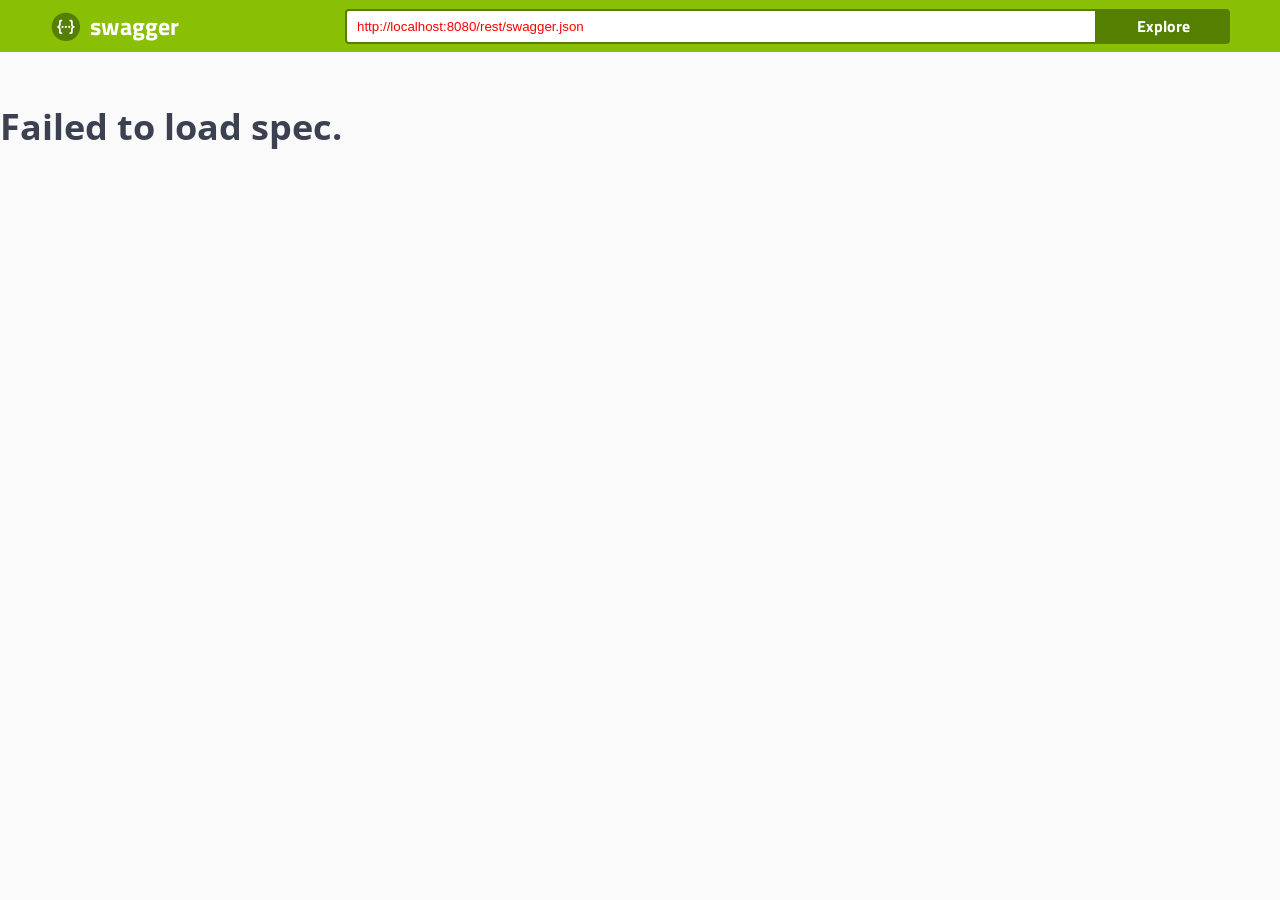
<file: web/swagger/index.html>
<!-- HTML for static distribution bundle build -->
<!DOCTYPE html>
<html lang="en">
<head>
  <meta charset="UTF-8">
  <title>Swagger UI</title>
  <link href="https://fonts.googleapis.com/css?family=Open+Sans:400,700|Source+Code+Pro:300,600|Titillium+Web:400,600,700" rel="stylesheet">
  <link rel="stylesheet" type="text/css" href="swagger-ui.css" >
  <link rel="icon" type="image/png" href="favicon-32x32.png" sizes="32x32" />
  <link rel="icon" type="image/png" href="favicon-16x16.png" sizes="16x16" />
  <style>
    html
    {
        box-sizing: border-box;
        overflow: -moz-scrollbars-vertical;
        overflow-y: scroll;
    }
    *,
    *:before,
    *:after
    {
        box-sizing: inherit;
    }

    body {
      margin:0;
      background: #fafafa;
    }
  </style>
</head>

<body>

<svg xmlns="http://www.w3.org/2000/svg" xmlns:xlink="http://www.w3.org/1999/xlink" style="position:absolute;width:0;height:0">
  <defs>
    <symbol viewBox="0 0 20 20" id="unlocked">
          <path d="M15.8 8H14V5.6C14 2.703 12.665 1 10 1 7.334 1 6 2.703 6 5.6V6h2v-.801C8 3.754 8.797 3 10 3c1.203 0 2 .754 2 2.199V8H4c-.553 0-1 .646-1 1.199V17c0 .549.428 1.139.951 1.307l1.197.387C5.672 18.861 6.55 19 7.1 19h5.8c.549 0 1.428-.139 1.951-.307l1.196-.387c.524-.167.953-.757.953-1.306V9.199C17 8.646 16.352 8 15.8 8z"></path>
    </symbol>

    <symbol viewBox="0 0 20 20" id="locked">
      <path d="M15.8 8H14V5.6C14 2.703 12.665 1 10 1 7.334 1 6 2.703 6 5.6V8H4c-.553 0-1 .646-1 1.199V17c0 .549.428 1.139.951 1.307l1.197.387C5.672 18.861 6.55 19 7.1 19h5.8c.549 0 1.428-.139 1.951-.307l1.196-.387c.524-.167.953-.757.953-1.306V9.199C17 8.646 16.352 8 15.8 8zM12 8H8V5.199C8 3.754 8.797 3 10 3c1.203 0 2 .754 2 2.199V8z"/>
    </symbol>

    <symbol viewBox="0 0 20 20" id="close">
      <path d="M14.348 14.849c-.469.469-1.229.469-1.697 0L10 11.819l-2.651 3.029c-.469.469-1.229.469-1.697 0-.469-.469-.469-1.229 0-1.697l2.758-3.15-2.759-3.152c-.469-.469-.469-1.228 0-1.697.469-.469 1.228-.469 1.697 0L10 8.183l2.651-3.031c.469-.469 1.228-.469 1.697 0 .469.469.469 1.229 0 1.697l-2.758 3.152 2.758 3.15c.469.469.469 1.229 0 1.698z"/>
    </symbol>

    <symbol viewBox="0 0 20 20" id="large-arrow">
      <path d="M13.25 10L6.109 2.58c-.268-.27-.268-.707 0-.979.268-.27.701-.27.969 0l7.83 7.908c.268.271.268.709 0 .979l-7.83 7.908c-.268.271-.701.27-.969 0-.268-.269-.268-.707 0-.979L13.25 10z"/>
    </symbol>

    <symbol viewBox="0 0 20 20" id="large-arrow-down">
      <path d="M17.418 6.109c.272-.268.709-.268.979 0s.271.701 0 .969l-7.908 7.83c-.27.268-.707.268-.979 0l-7.908-7.83c-.27-.268-.27-.701 0-.969.271-.268.709-.268.979 0L10 13.25l7.418-7.141z"/>
    </symbol>


    <symbol viewBox="0 0 24 24" id="jump-to">
      <path d="M19 7v4H5.83l3.58-3.59L8 6l-6 6 6 6 1.41-1.41L5.83 13H21V7z"/>
    </symbol>

    <symbol viewBox="0 0 24 24" id="expand">
      <path d="M10 18h4v-2h-4v2zM3 6v2h18V6H3zm3 7h12v-2H6v2z"/>
    </symbol>

  </defs>
</svg>

<div id="swagger-ui"></div>

<script src="swagger-ui-bundle.js"> </script>
<script src="swagger-ui-standalone-preset.js"> </script>
<script>
window.onload = function() {
  // Build a system
  const ui = SwaggerUIBundle({
    url: "http://localhost:8080/rest/swagger.json",
    dom_id: '#swagger-ui',
    presets: [
      SwaggerUIBundle.presets.apis,
      SwaggerUIStandalonePreset
    ],
    plugins: [
      SwaggerUIBundle.plugins.DownloadUrl
    ],
    layout: "StandaloneLayout"
  })

  window.ui = ui
}
</script>
</body>

</html>
</file>
<file: web/swagger/swagger-ui.css>
@charset "UTF-8";.swagger-ui html{box-sizing:border-box}.swagger-ui *,.swagger-ui :after,.swagger-ui :before{box-sizing:inherit}.swagger-ui body{margin:0;background:#fafafa}.swagger-ui .wrapper{width:100%;max-width:1460px;margin:0 auto;padding:0 20px}.swagger-ui .opblock-tag-section{display:-webkit-box;display:-ms-flexbox;display:flex;-webkit-box-orient:vertical;-webkit-box-direction:normal;-ms-flex-direction:column;flex-direction:column}.swagger-ui .opblock-tag{display:-webkit-box;display:-ms-flexbox;display:flex;padding:10px 20px 10px 10px;cursor:pointer;transition:all .2s;border-bottom:1px solid rgba(59,65,81,.3);-webkit-box-align:center;-ms-flex-align:center;align-items:center}.swagger-ui .opblock-tag:hover{background:rgba(0,0,0,.02)}.swagger-ui .opblock-tag{font-size:24px;margin:0 0 5px;font-family:Titillium Web,sans-serif;color:#3b4151}.swagger-ui .opblock-tag.no-desc span{-webkit-box-flex:1;-ms-flex:1;flex:1}.swagger-ui .opblock-tag svg{transition:all .4s}.swagger-ui .opblock-tag small{font-size:14px;font-weight:400;padding:0 10px;-webkit-box-flex:1;-ms-flex:1;flex:1;font-family:Open Sans,sans-serif;color:#3b4151}.swagger-ui .parаmeter__type{font-size:12px;padding:5px 0;font-family:Source Code Pro,monospace;font-weight:600;color:#3b4151}.swagger-ui .view-line-link{position:relative;top:3px;width:20px;margin:0 5px;cursor:pointer;transition:all .5s}.swagger-ui .opblock{margin:0 0 15px;border:1px solid #000;border-radius:4px;box-shadow:0 0 3px rgba(0,0,0,.19)}.swagger-ui .opblock.is-open .opblock-summary{border-bottom:1px solid #000}.swagger-ui .opblock .opblock-section-header{padding:8px 20px;background:hsla(0,0%,100%,.8);box-shadow:0 1px 2px rgba(0,0,0,.1)}.swagger-ui .opblock .opblock-section-header,.swagger-ui .opblock .opblock-section-header label{display:-webkit-box;display:-ms-flexbox;display:flex;-webkit-box-align:center;-ms-flex-align:center;align-items:center}.swagger-ui .opblock .opblock-section-header label{font-size:12px;font-weight:700;margin:0;font-family:Titillium Web,sans-serif;color:#3b4151}.swagger-ui .opblock .opblock-section-header label span{padding:0 10px 0 0}.swagger-ui .opblock .opblock-section-header h4{font-size:14px;margin:0;-webkit-box-flex:1;-ms-flex:1;flex:1;font-family:Titillium Web,sans-serif;color:#3b4151}.swagger-ui .opblock .opblock-summary-method{font-size:14px;font-weight:700;min-width:80px;padding:6px 15px;text-align:center;border-radius:3px;background:#000;text-shadow:0 1px 0 rgba(0,0,0,.1);font-family:Titillium Web,sans-serif;color:#fff}.swagger-ui .opblock .opblock-summary-path,.swagger-ui .opblock .opblock-summary-path__deprecated{font-size:16px;display:-webkit-box;display:-ms-flexbox;display:flex;padding:0 10px;font-family:Source Code Pro,monospace;font-weight:600;color:#3b4151;-webkit-box-align:center;-ms-flex-align:center;align-items:center}.swagger-ui .opblock .opblock-summary-path .view-line-link,.swagger-ui .opblock .opblock-summary-path__deprecated .view-line-link{position:relative;top:2px;width:0;margin:0;cursor:pointer;transition:all .5s}.swagger-ui .opblock .opblock-summary-path:hover .view-line-link,.swagger-ui .opblock .opblock-summary-path__deprecated:hover .view-line-link{width:18px;margin:0 5px}.swagger-ui .opblock .opblock-summary-path__deprecated{text-decoration:line-through}.swagger-ui .opblock .opblock-summary-description{font-size:13px;-webkit-box-flex:1;-ms-flex:1;flex:1;font-family:Open Sans,sans-serif;color:#3b4151}.swagger-ui .opblock .opblock-summary{display:-webkit-box;display:-ms-flexbox;display:flex;padding:5px;cursor:pointer;-webkit-box-align:center;-ms-flex-align:center;align-items:center}.swagger-ui .opblock.opblock-post{border-color:#49cc90;background:rgba(73,204,144,.1)}.swagger-ui .opblock.opblock-post .opblock-summary-method{background:#49cc90}.swagger-ui .opblock.opblock-post .opblock-summary{border-color:#49cc90}.swagger-ui .opblock.opblock-put{border-color:#fca130;background:rgba(252,161,48,.1)}.swagger-ui .opblock.opblock-put .opblock-summary-method{background:#fca130}.swagger-ui .opblock.opblock-put .opblock-summary{border-color:#fca130}.swagger-ui .opblock.opblock-delete{border-color:#f93e3e;background:rgba(249,62,62,.1)}.swagger-ui .opblock.opblock-delete .opblock-summary-method{background:#f93e3e}.swagger-ui .opblock.opblock-delete .opblock-summary{border-color:#f93e3e}.swagger-ui .opblock.opblock-get{border-color:#61affe;background:rgba(97,175,254,.1)}.swagger-ui .opblock.opblock-get .opblock-summary-method{background:#61affe}.swagger-ui .opblock.opblock-get .opblock-summary{border-color:#61affe}.swagger-ui .opblock.opblock-patch{border-color:#50e3c2;background:rgba(80,227,194,.1)}.swagger-ui .opblock.opblock-patch .opblock-summary-method{background:#50e3c2}.swagger-ui .opblock.opblock-patch .opblock-summary{border-color:#50e3c2}.swagger-ui .opblock.opblock-head{border-color:#9012fe;background:rgba(144,18,254,.1)}.swagger-ui .opblock.opblock-head .opblock-summary-method{background:#9012fe}.swagger-ui .opblock.opblock-head .opblock-summary{border-color:#9012fe}.swagger-ui .opblock.opblock-options{border-color:#0d5aa7;background:rgba(13,90,167,.1)}.swagger-ui .opblock.opblock-options .opblock-summary-method{background:#0d5aa7}.swagger-ui .opblock.opblock-options .opblock-summary{border-color:#0d5aa7}.swagger-ui .opblock.opblock-deprecated{opacity:.6;border-color:#ebebeb;background:hsla(0,0%,92%,.1)}.swagger-ui .opblock.opblock-deprecated .opblock-summary-method{background:#ebebeb}.swagger-ui .opblock.opblock-deprecated .opblock-summary{border-color:#ebebeb}.swagger-ui .opblock .opblock-schemes{padding:8px 20px}.swagger-ui .opblock .opblock-schemes .schemes-title{padding:0 10px 0 0}.swagger-ui .tab{display:-webkit-box;display:-ms-flexbox;display:flex;margin:20px 0 10px;padding:0;list-style:none}.swagger-ui .tab li{font-size:12px;min-width:100px;min-width:90px;padding:0;cursor:pointer;font-family:Titillium Web,sans-serif;color:#3b4151}.swagger-ui .tab li:first-of-type{position:relative;padding-left:0}.swagger-ui .tab li:first-of-type:after{position:absolute;top:0;right:6px;width:1px;height:100%;content:"";background:rgba(0,0,0,.2)}.swagger-ui .tab li.active{font-weight:700}.swagger-ui .opblock-description-wrapper,.swagger-ui .opblock-title_normal{padding:15px 20px}.swagger-ui .opblock-description-wrapper,.swagger-ui .opblock-description-wrapper h4,.swagger-ui .opblock-title_normal,.swagger-ui .opblock-title_normal h4{font-size:12px;margin:0 0 5px;font-family:Open Sans,sans-serif;color:#3b4151}.swagger-ui .opblock-description-wrapper p,.swagger-ui .opblock-title_normal p{font-size:14px;margin:0;font-family:Open Sans,sans-serif;color:#3b4151}.swagger-ui .execute-wrapper{padding:20px;text-align:right}.swagger-ui .execute-wrapper .btn{width:100%;padding:8px 40px}.swagger-ui .body-param-options{display:-webkit-box;display:-ms-flexbox;display:flex;-webkit-box-orient:vertical;-webkit-box-direction:normal;-ms-flex-direction:column;flex-direction:column}.swagger-ui .body-param-options .body-param-edit{padding:10px 0}.swagger-ui .body-param-options label{padding:8px 0}.swagger-ui .body-param-options label select{margin:3px 0 0}.swagger-ui .responses-inner{padding:20px}.swagger-ui .responses-inner h4,.swagger-ui .responses-inner h5{font-size:12px;margin:10px 0 5px;font-family:Open Sans,sans-serif;color:#3b4151}.swagger-ui .response-col_status{font-size:14px;font-family:Open Sans,sans-serif;color:#3b4151}.swagger-ui .response-col_status .response-undocumented{font-size:11px;font-family:Source Code Pro,monospace;font-weight:600;color:#999}.swagger-ui .response-col_description__inner span{font-size:12px;font-style:italic;display:block;margin:10px 0;padding:10px;border-radius:4px;background:#41444e;font-family:Source Code Pro,monospace;font-weight:600;color:#fff}.swagger-ui .response-col_description__inner span p{margin:0}.swagger-ui .opblock-body pre{font-size:12px;margin:0;padding:10px;white-space:pre-wrap;border-radius:4px;background:#41444e;font-family:Source Code Pro,monospace;font-weight:600;color:#fff}.swagger-ui .opblock-body pre span{color:#fff!important}.swagger-ui .opblock-body pre .headerline{display:block}.swagger-ui .scheme-container{margin:0 0 20px;padding:30px 0;background:#fff;box-shadow:0 1px 2px 0 rgba(0,0,0,.15)}.swagger-ui .scheme-container .schemes{display:-webkit-box;display:-ms-flexbox;display:flex;-webkit-box-align:center;-ms-flex-align:center;align-items:center}.swagger-ui .scheme-container .schemes>label{font-size:12px;font-weight:700;display:-webkit-box;display:-ms-flexbox;display:flex;-webkit-box-orient:vertical;-webkit-box-direction:normal;-ms-flex-direction:column;flex-direction:column;margin:-20px 15px 0 0;font-family:Titillium Web,sans-serif;color:#3b4151}.swagger-ui .scheme-container .schemes>label select{min-width:130px;text-transform:uppercase}.swagger-ui .loading-container{padding:40px 0 60px}.swagger-ui .loading-container .loading{position:relative}.swagger-ui .loading-container .loading:after{font-size:10px;font-weight:700;position:absolute;top:50%;left:50%;content:"loading";-webkit-transform:translate(-50%,-50%);transform:translate(-50%,-50%);text-transform:uppercase;font-family:Titillium Web,sans-serif;color:#3b4151}.swagger-ui .loading-container .loading:before{position:absolute;top:50%;left:50%;display:block;width:60px;height:60px;margin:-30px;content:"";-webkit-animation:rotation 1s infinite linear,opacity .5s;animation:rotation 1s infinite linear,opacity .5s;opacity:1;border:2px solid rgba(85,85,85,.1);border-top-color:rgba(0,0,0,.6);border-radius:100%;-webkit-backface-visibility:hidden;backface-visibility:hidden}@-webkit-keyframes rotation{to{-webkit-transform:rotate(1turn);transform:rotate(1turn)}}@keyframes rotation{to{-webkit-transform:rotate(1turn);transform:rotate(1turn)}}@-webkit-keyframes blinker{50%{opacity:0}}@keyframes blinker{50%{opacity:0}}.swagger-ui .btn{font-size:14px;font-weight:700;padding:5px 23px;transition:all .3s;border:2px solid #888;border-radius:4px;background:transparent;box-shadow:0 1px 2px rgba(0,0,0,.1);font-family:Titillium Web,sans-serif;color:#3b4151}.swagger-ui .btn[disabled]{cursor:not-allowed;opacity:.3}.swagger-ui .btn:hover{box-shadow:0 0 5px rgba(0,0,0,.3)}.swagger-ui .btn.cancel{border-color:#ff6060;font-family:Titillium Web,sans-serif;color:#ff6060}.swagger-ui .btn.authorize{line-height:1;display:inline;color:#49cc90;border-color:#49cc90}.swagger-ui .btn.authorize span{float:left;padding:4px 20px 0 0}.swagger-ui .btn.authorize svg{fill:#49cc90}.swagger-ui .btn.execute{-webkit-animation:pulse 2s infinite;animation:pulse 2s infinite;color:#fff;border-color:#4990e2}@-webkit-keyframes pulse{0%{color:#fff;background:#4990e2;box-shadow:0 0 0 0 rgba(73,144,226,.8)}70%{box-shadow:0 0 0 5px rgba(73,144,226,0)}to{color:#fff;background:#4990e2;box-shadow:0 0 0 0 rgba(73,144,226,0)}}@keyframes pulse{0%{color:#fff;background:#4990e2;box-shadow:0 0 0 0 rgba(73,144,226,.8)}70%{box-shadow:0 0 0 5px rgba(73,144,226,0)}to{color:#fff;background:#4990e2;box-shadow:0 0 0 0 rgba(73,144,226,0)}}.swagger-ui .btn-group{display:-webkit-box;display:-ms-flexbox;display:flex;padding:30px}.swagger-ui .btn-group .btn{-webkit-box-flex:1;-ms-flex:1;flex:1}.swagger-ui .btn-group .btn:first-child{border-radius:4px 0 0 4px}.swagger-ui .btn-group .btn:last-child{border-radius:0 4px 4px 0}.swagger-ui .authorization__btn{padding:0 10px;border:none;background:none}.swagger-ui .authorization__btn.locked{opacity:1}.swagger-ui .authorization__btn.unlocked{opacity:.4}.swagger-ui .expand-methods,.swagger-ui .expand-operation{border:none;background:none}.swagger-ui .expand-methods svg,.swagger-ui .expand-operation svg{width:20px;height:20px}.swagger-ui .expand-methods{padding:0 10px}.swagger-ui .expand-methods:hover svg{fill:#444}.swagger-ui .expand-methods svg{transition:all .3s;fill:#777}.swagger-ui button{cursor:pointer;outline:none}.swagger-ui select{font-size:14px;font-weight:700;padding:5px 40px 5px 10px;border:2px solid #41444e;border-radius:4px;background:#f7f7f7 url([data-uri]) right 10px center no-repeat;background-size:20px;box-shadow:0 1px 2px 0 rgba(0,0,0,.25);font-family:Titillium Web,sans-serif;color:#3b4151;-webkit-appearance:none;-moz-appearance:none;appearance:none}.swagger-ui select[multiple]{margin:5px 0;padding:5px;background:#f7f7f7}.swagger-ui .opblock-body select{min-width:230px}.swagger-ui label{font-size:12px;font-weight:700;margin:0 0 5px;font-family:Titillium Web,sans-serif;color:#3b4151}.swagger-ui input[type=email],.swagger-ui input[type=password],.swagger-ui input[type=search],.swagger-ui input[type=text]{min-width:100px;margin:5px 0;padding:8px 10px;border:1px solid #d9d9d9;border-radius:4px;background:#fff}.swagger-ui input[type=email].invalid,.swagger-ui input[type=password].invalid,.swagger-ui input[type=search].invalid,.swagger-ui input[type=text].invalid{-webkit-animation:shake .4s 1;animation:shake .4s 1;border-color:#f93e3e;background:#feebeb}@-webkit-keyframes shake{10%,90%{-webkit-transform:translate3d(-1px,0,0);transform:translate3d(-1px,0,0)}20%,80%{-webkit-transform:translate3d(2px,0,0);transform:translate3d(2px,0,0)}30%,50%,70%{-webkit-transform:translate3d(-4px,0,0);transform:translate3d(-4px,0,0)}40%,60%{-webkit-transform:translate3d(4px,0,0);transform:translate3d(4px,0,0)}}@keyframes shake{10%,90%{-webkit-transform:translate3d(-1px,0,0);transform:translate3d(-1px,0,0)}20%,80%{-webkit-transform:translate3d(2px,0,0);transform:translate3d(2px,0,0)}30%,50%,70%{-webkit-transform:translate3d(-4px,0,0);transform:translate3d(-4px,0,0)}40%,60%{-webkit-transform:translate3d(4px,0,0);transform:translate3d(4px,0,0)}}.swagger-ui textarea{font-size:12px;width:100%;min-height:280px;padding:10px;border:none;border-radius:4px;outline:none;background:hsla(0,0%,100%,.8);font-family:Source Code Pro,monospace;font-weight:600;color:#3b4151}.swagger-ui textarea:focus{border:2px solid #61affe}.swagger-ui textarea.curl{font-size:12px;min-height:100px;margin:0;padding:10px;resize:none;border-radius:4px;background:#41444e;font-family:Source Code Pro,monospace;font-weight:600;color:#fff}.swagger-ui .checkbox{padding:5px 0 10px;transition:opacity .5s;color:#333}.swagger-ui .checkbox label{display:-webkit-box;display:-ms-flexbox;display:flex}.swagger-ui .checkbox p{font-weight:400!important;font-style:italic;margin:0!important;font-family:Source Code Pro,monospace;font-weight:600;color:#3b4151}.swagger-ui .checkbox input[type=checkbox]{display:none}.swagger-ui .checkbox input[type=checkbox]+label>.item{position:relative;top:3px;display:inline-block;width:16px;height:16px;margin:0 8px 0 0;padding:5px;cursor:pointer;border-radius:1px;background:#e8e8e8;box-shadow:0 0 0 2px #e8e8e8;-webkit-box-flex:0;-ms-flex:none;flex:none}.swagger-ui .checkbox input[type=checkbox]+label>.item:active{-webkit-transform:scale(.9);transform:scale(.9)}.swagger-ui .checkbox input[type=checkbox]:checked+label>.item{background:#e8e8e8 url("data:image/svg+xml;charset=utf-8,%3Csvg width='10' height='8' viewBox='3 7 10 8' xmlns='http://www.w3.org/2000/svg'%3E%3Cpath fill='%2341474E' fill-rule='evenodd' d='M6.333 15L3 11.667l1.333-1.334 2 2L11.667 7 13 8.333z'/%3E%3C/svg%3E") 50% no-repeat}.swagger-ui .dialog-ux{position:fixed;z-index:9999;top:0;right:0;bottom:0;left:0}.swagger-ui .dialog-ux .backdrop-ux{position:fixed;top:0;right:0;bottom:0;left:0;background:rgba(0,0,0,.8)}.swagger-ui .dialog-ux .modal-ux{position:absolute;z-index:9999;top:50%;left:50%;width:100%;min-width:300px;max-width:650px;-webkit-transform:translate(-50%,-50%);transform:translate(-50%,-50%);border:1px solid #ebebeb;border-radius:4px;background:#fff;box-shadow:0 10px 30px 0 rgba(0,0,0,.2)}.swagger-ui .dialog-ux .modal-ux-content{overflow-y:auto;max-height:540px;padding:20px}.swagger-ui .dialog-ux .modal-ux-content p{font-size:12px;margin:0 0 5px;color:#41444e;font-family:Open Sans,sans-serif;color:#3b4151}.swagger-ui .dialog-ux .modal-ux-content h4{font-size:18px;font-weight:600;margin:15px 0 0;font-family:Titillium Web,sans-serif;color:#3b4151}.swagger-ui .dialog-ux .modal-ux-header{display:-webkit-box;display:-ms-flexbox;display:flex;padding:12px 0;border-bottom:1px solid #ebebeb;-webkit-box-align:center;-ms-flex-align:center;align-items:center}.swagger-ui .dialog-ux .modal-ux-header .close-modal{padding:0 10px;border:none;background:none;-webkit-appearance:none;-moz-appearance:none;appearance:none}.swagger-ui .dialog-ux .modal-ux-header h3{font-size:20px;font-weight:600;margin:0;padding:0 20px;-webkit-box-flex:1;-ms-flex:1;flex:1;font-family:Titillium Web,sans-serif;color:#3b4151}.swagger-ui .model{font-size:12px;font-weight:300;font-family:Source Code Pro,monospace;font-weight:600;color:#3b4151}.swagger-ui .model-toggle{font-size:10px;position:relative;top:6px;display:inline-block;margin:auto .3em;cursor:pointer;transition:-webkit-transform .15s ease-in;transition:transform .15s ease-in;transition:transform .15s ease-in,-webkit-transform .15s ease-in;-webkit-transform:rotate(90deg);transform:rotate(90deg);-webkit-transform-origin:50% 50%;transform-origin:50% 50%}.swagger-ui .model-toggle.collapsed{-webkit-transform:rotate(0deg);transform:rotate(0deg)}.swagger-ui .model-toggle:after{display:block;width:20px;height:20px;content:"";background:url("data:image/svg+xml;charset=utf-8,%3Csvg xmlns='http://www.w3.org/2000/svg' width='24' height='24' viewBox='0 0 24 24'%3E%3Cpath d='M10 6L8.59 7.41 13.17 12l-4.58 4.59L10 18l6-6z'/%3E%3C/svg%3E") 50% no-repeat;background-size:100%}.swagger-ui .model-jump-to-path{position:relative;cursor:pointer}.swagger-ui .model-jump-to-path .view-line-link{position:absolute;top:-.4em;cursor:pointer}.swagger-ui .model-title{position:relative}.swagger-ui .model-title:hover .model-hint{visibility:visible}.swagger-ui .model-hint{position:absolute;top:-1.8em;visibility:hidden;padding:.1em .5em;white-space:nowrap;color:#ebebeb;border-radius:4px;background:rgba(0,0,0,.7)}.swagger-ui section.models{margin:30px 0;border:1px solid rgba(59,65,81,.3);border-radius:4px}.swagger-ui section.models.is-open{padding:0 0 20px}.swagger-ui section.models.is-open h4{margin:0 0 5px;border-bottom:1px solid rgba(59,65,81,.3)}.swagger-ui section.models.is-open h4 svg{-webkit-transform:rotate(90deg);transform:rotate(90deg)}.swagger-ui section.models h4{font-size:16px;display:-webkit-box;display:-ms-flexbox;display:flex;margin:0;padding:10px 20px 10px 10px;cursor:pointer;transition:all .2s;font-family:Titillium Web,sans-serif;color:#777;-webkit-box-align:center;-ms-flex-align:center;align-items:center}.swagger-ui section.models h4 svg{transition:all .4s}.swagger-ui section.models h4 span{-webkit-box-flex:1;-ms-flex:1;flex:1}.swagger-ui section.models h4:hover{background:rgba(0,0,0,.02)}.swagger-ui section.models h5{font-size:16px;margin:0 0 10px;font-family:Titillium Web,sans-serif;color:#777}.swagger-ui section.models .model-jump-to-path{position:relative;top:5px}.swagger-ui section.models .model-container{margin:0 20px 15px;transition:all .5s;border-radius:4px;background:rgba(0,0,0,.05)}.swagger-ui section.models .model-container:hover{background:rgba(0,0,0,.07)}.swagger-ui section.models .model-container:first-of-type{margin:20px}.swagger-ui section.models .model-container:last-of-type{margin:0 20px}.swagger-ui section.models .model-box{background:none}.swagger-ui .model-box{padding:10px;border-radius:4px;background:rgba(0,0,0,.1)}.swagger-ui .model-box .model-jump-to-path{position:relative;top:4px}.swagger-ui .model-title{font-size:16px;font-family:Titillium Web,sans-serif;color:#555}.swagger-ui span>span.model,.swagger-ui span>span.model .brace-close{padding:0 0 0 10px}.swagger-ui .prop-type{color:#55a}.swagger-ui .prop-enum{display:block}.swagger-ui .prop-format{color:#999}.swagger-ui table{width:100%;padding:0 10px;border-collapse:collapse}.swagger-ui table.model tbody tr td{padding:0;vertical-align:top}.swagger-ui table.model tbody tr td:first-of-type{width:100px;padding:0}.swagger-ui table.headers td{font-size:12px;font-weight:300;vertical-align:middle;font-family:Source Code Pro,monospace;font-weight:600;color:#3b4151}.swagger-ui table tbody tr td{padding:10px 0 0;vertical-align:top}.swagger-ui table tbody tr td:first-of-type{width:20%;padding:10px 0}.swagger-ui table thead tr td,.swagger-ui table thead tr th{font-size:12px;font-weight:700;padding:12px 0;text-align:left;border-bottom:1px solid rgba(59,65,81,.2);font-family:Open Sans,sans-serif;color:#3b4151}.swagger-ui .parameters-col_description p{font-size:14px;margin:0;font-family:Open Sans,sans-serif;color:#3b4151}.swagger-ui .parameters-col_description input[type=text]{width:100%;max-width:340px}.swagger-ui .parameter__name{font-size:16px;font-weight:400;font-family:Titillium Web,sans-serif;color:#3b4151}.swagger-ui .parameter__name.required{font-weight:700}.swagger-ui .parameter__name.required:after{font-size:10px;position:relative;top:-6px;padding:5px;content:"required";color:rgba(255,0,0,.6)}.swagger-ui .parameter__in{font-size:12px;font-style:italic;font-family:Source Code Pro,monospace;font-weight:600;color:#888}.swagger-ui .table-container{padding:20px}.swagger-ui .topbar{padding:8px 30px;background-color:#89bf04}.swagger-ui .topbar .topbar-wrapper{-ms-flex-align:center}.swagger-ui .topbar .topbar-wrapper,.swagger-ui .topbar a{display:-webkit-box;display:-ms-flexbox;display:flex;-webkit-box-align:center;align-items:center}.swagger-ui .topbar a{font-size:1.5em;font-weight:700;max-width:300px;text-decoration:none;-webkit-box-flex:1;-ms-flex:1;flex:1;-ms-flex-align:center;font-family:Titillium Web,sans-serif;color:#fff}.swagger-ui .topbar a span{margin:0;padding:0 10px}.swagger-ui .topbar .download-url-wrapper{display:-webkit-box;display:-ms-flexbox;display:flex;-webkit-box-flex:3;-ms-flex:3;flex:3}.swagger-ui .topbar .download-url-wrapper input[type=text]{width:100%;min-width:350px;margin:0;border:2px solid #547f00;border-radius:4px 0 0 4px;outline:none}.swagger-ui .topbar .download-url-wrapper .download-url-button{font-size:16px;font-weight:700;padding:4px 40px;border:none;border-radius:0 4px 4px 0;background:#547f00;font-family:Titillium Web,sans-serif;color:#fff}.swagger-ui .info{margin:50px 0}.swagger-ui .info hgroup.main{margin:0 0 20px}.swagger-ui .info hgroup.main a{font-size:12px}.swagger-ui .info p{font-size:14px;font-family:Open Sans,sans-serif;color:#3b4151}.swagger-ui .info code{padding:3px 5px;border-radius:4px;background:rgba(0,0,0,.05);font-family:Source Code Pro,monospace;font-weight:600;color:#9012fe}.swagger-ui .info a{font-size:14px;transition:all .4s;font-family:Open Sans,sans-serif;color:#4990e2}.swagger-ui .info a:hover{color:#1f69c0}.swagger-ui .info>div{margin:0 0 5px}.swagger-ui .info .base-url{font-size:12px;font-weight:300!important;margin:0;font-family:Source Code Pro,monospace;font-weight:600;color:#3b4151}.swagger-ui .info .title{font-size:36px;margin:0;font-family:Open Sans,sans-serif;color:#3b4151}.swagger-ui .info .title small{font-size:10px;position:relative;top:-5px;display:inline-block;margin:0 0 0 5px;padding:2px 4px;vertical-align:super;border-radius:57px;background:#7d8492}.swagger-ui .info .title small pre{margin:0;font-family:Titillium Web,sans-serif;color:#fff}.swagger-ui .auth-btn-wrapper{display:-webkit-box;display:-ms-flexbox;display:flex;padding:10px 0;-webkit-box-pack:center;-ms-flex-pack:center;justify-content:center}.swagger-ui .auth-wrapper{display:-webkit-box;display:-ms-flexbox;display:flex;-webkit-box-flex:1;-ms-flex:1;flex:1;-webkit-box-pack:end;-ms-flex-pack:end;justify-content:flex-end}.swagger-ui .auth-wrapper .authorize{padding-right:20px}.swagger-ui .auth-container{margin:0 0 10px;padding:10px 20px;border-bottom:1px solid #ebebeb}.swagger-ui .auth-container:last-of-type{margin:0;padding:10px 20px;border:0}.swagger-ui .auth-container h4{margin:5px 0 15px!important}.swagger-ui .auth-container .wrapper{margin:0;padding:0}.swagger-ui .auth-container input[type=password],.swagger-ui .auth-container input[type=text]{min-width:230px}.swagger-ui .auth-container .errors{font-size:12px;padding:10px;border-radius:4px;font-family:Source Code Pro,monospace;font-weight:600;color:#3b4151}.swagger-ui .scopes h2{font-size:14px;font-family:Titillium Web,sans-serif;color:#3b4151}.swagger-ui .scope-def{padding:0 0 20px}.swagger-ui .errors-wrapper{margin:20px;padding:10px 20px;-webkit-animation:scaleUp .5s;animation:scaleUp .5s;border:2px solid #f93e3e;border-radius:4px;background:rgba(249,62,62,.1)}.swagger-ui .errors-wrapper .error-wrapper{margin:0 0 10px}.swagger-ui .errors-wrapper .errors h4{font-size:14px;margin:0;font-family:Source Code Pro,monospace;font-weight:600;color:#3b4151}.swagger-ui .errors-wrapper .errors small{color:#666}.swagger-ui .errors-wrapper hgroup{display:-webkit-box;display:-ms-flexbox;display:flex;-webkit-box-align:center;-ms-flex-align:center;align-items:center}.swagger-ui .errors-wrapper hgroup h4{font-size:20px;margin:0;-webkit-box-flex:1;-ms-flex:1;flex:1;font-family:Titillium Web,sans-serif;color:#3b4151}@-webkit-keyframes scaleUp{0%{-webkit-transform:scale(.8);transform:scale(.8);opacity:0}to{-webkit-transform:scale(1);transform:scale(1);opacity:1}}@keyframes scaleUp{0%{-webkit-transform:scale(.8);transform:scale(.8);opacity:0}to{-webkit-transform:scale(1);transform:scale(1);opacity:1}}.swagger-ui .Resizer.vertical.disabled{display:none}
/*# sourceMappingURL=swagger-ui.css.map*/
</file>
